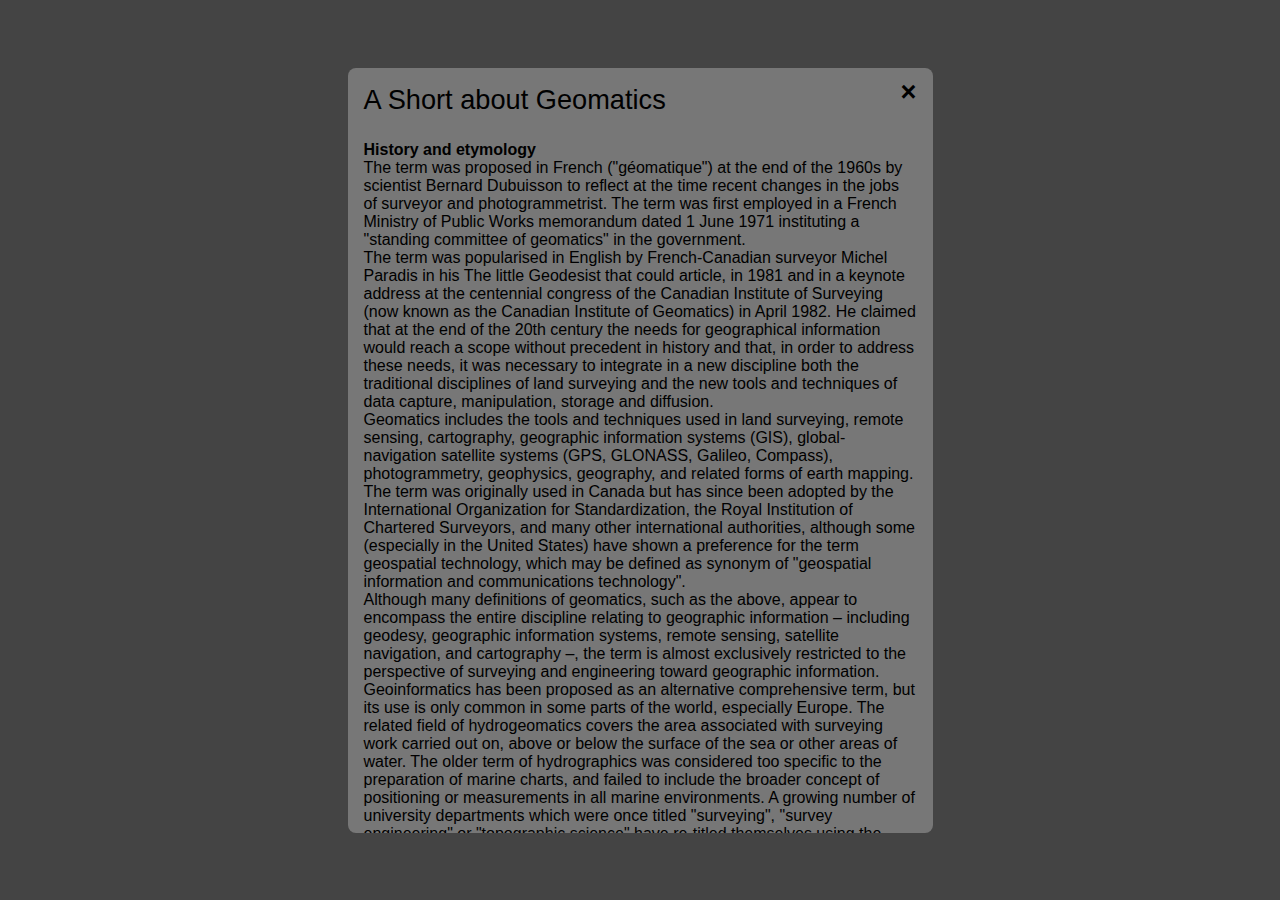
<file: star-mod.html>
<html lang="en">

<head>
    <link href="star-mod.css" rel="stylesheet">
    <meta charset="UTF-8">
    <meta http-equiv="X-UA-Compatible" content="IE=edge">
    <meta name="viewport" content="width=device-width, initial-scale=1.0">
    <title>A bit on Geomatics</title>
</head>

<body>
    <div class="all">
        <div class="header">
            <span class="head">A Short about Geomatics</span>
            <button class="btn">&times;</button>
        </div>
        <div class="main1">
            <b>History and etymology</b><br>
            The term was proposed in French ("géomatique") at the end of the 1960s by scientist Bernard
            Dubuisson to reflect at the time recent changes in the jobs of surveyor and photogrammetrist.
            The term was first employed in a French Ministry of Public Works memorandum dated 1 June
            1971 instituting a "standing committee of geomatics" in the government.<br>
            The term was popularised in English by French-Canadian surveyor Michel Paradis in his The little
            Geodesist that could article, in 1981 and in a keynote address at the centennial congress of the
            Canadian Institute of Surveying (now known as the Canadian Institute of Geomatics) in April 1982.
            He claimed that at the end of the 20th century the needs for geographical information would reach
            a scope without precedent in history and that, in order to address these needs, it was necessary
            to integrate in a new discipline both the traditional disciplines of land surveying and the new tools
            and techniques of data capture, manipulation, storage and diffusion.
            <br>
            Geomatics includes the tools and techniques used in land surveying, remote sensing, cartography,
            geographic information systems (GIS), global-navigation satellite systems (GPS, GLONASS,
            Galileo, Compass), photogrammetry, geophysics, geography, and related forms of earth mapping.
            The term was originally used in Canada but has since been adopted by the International
            Organization for Standardization, the Royal Institution of Chartered Surveyors, and many other
            international authorities, although some (especially in the United States) have shown a preference
            for the term geospatial technology,
         which may be defined as synonym of "geospatial
            information and communications technology".
            <br>
            Although many definitions of geomatics, such as the above, appear to encompass the entire
            discipline relating to geographic information – including geodesy, geographic information
            systems, remote sensing, satellite navigation, and cartography –, the term is almost exclusively
            restricted to the perspective of surveying and engineering toward geographic information.
            Geoinformatics has been proposed as an alternative comprehensive term, but its use is only
            common in some parts of the world, especially Europe.
            The related field of hydrogeomatics covers the area associated with surveying work carried out
            on, above or below the surface of the sea or other areas of water. The older term of hydrographics
            was considered too specific to the preparation of marine charts, and failed to include the broader
            concept of positioning or measurements in all marine environments.
            A growing number of university departments which were once titled "surveying", "survey
            engineering" or "topographic science" have re-titled themselves using the terms "geomatics" or
            "geomatics engineering", while others have switched to program titles such as "spatial information
            technology", and similar names.
            <br>
            The rapid progress and increased visibility of geomatics since the 1990s has been made
            possible by advances in computer hardware, computer science, and software engineering, as well
            as by airborne and space observation remote-sensing technologies.
            Geospatial science or spatial information science is an academic discipline incorporating
            fields such as surveying, geographic information systems, remote sensing, and cartography.
            Spatial science is typically concerned with the measurement, management, analysis and display
            of spatial information describing the Earth, its physical features and the design environment.
            The term spatial science or spatial sciences is primarily used in Australia.<b> Australian
            universities which offer degrees in spatial science include Curtin University,
            the University of
            Tasmania,
            
            the University of Adelaide,Melbourne University and RMIT University.
            <br>
            In the U.S., Texas A&M University offers a bachelor's degree in Spatial Sciences and is home to
            its own Spatial Sciences Laboratory.</b><br>
            Beginning in 2012, the University of Southern California
            started to place more emphasis on the spatial science branch of its geography department, with
            traditional human and physical geography courses and concentrations either not being offered on
            a regular basis or phased out. In place, the university now offers graduate programs strictly
            related to spatial science and its geography department offers a spatial science minor rather than
            the original geography major.
            <br>
            Spatial information practitioners within the Asia-Pacific region are represented by the
            professional body called the Surveying and Spatial Sciences Institute (SSSI).
            <br>
            Engineering<br>
            Geomatic(s) Engineering, Geodesy and Geoinformatics Engineering or Geospatial
            Engineering is a rapidly developing engineering discipline that focuses on spatial information
            (i.e. information that has a location). The location is the primary factor used to integrate a very
            wide range of data for spatial analysis and visualization. Geomatics engineers apply engineering
            principles to spatial information and implement relational data structures involving measurement
            sciences, thus using geomatics and acting as spatial information engineers. Geomatics engineers
            manage local, regional, national and global spatial data infrastructures.<i><b> Geomatics Engineering
            also involves aspects of Computer Engineering, Software Engineering and Civil Engineering.</i></b>
           <br> Science<br>
            Geomatics is a field that incorporates several others such as the older field of land surveying
            engineering along with many other aspects of spatial data management ranging from data science
            and cartography to geography. Following the advanced developments in digital data processing,
            the nature of the tasks required of the professional land surveyor has evolved significantly in
            recent years, and for more and more people the term "surveying" no longer accurately covers the
            whole range of tasks that the profession deals with. As our societies become more complex,
            information with a spatial position associated with it becomes more critical to decision-making,
            both from a personal and a business perspective, and also from a community and a large-scale
            governmental viewpoint.
            Therefore, the geomatics engineer can be involved in an extremely wide variety of information
            gathering activities and applications. Geomatics engineers design, develop, and operate systems
            for collecting and analyzing spatial information about the land, the oceans, natural resources, and
            manmade features.<br>
            The more traditional land surveying strand of geomatics engineering is concerned with the
            determination and recording of boundaries and areas of real property parcels, and the preparation
            and interpretation of legal land descriptions. The tasks more closely related to civil engineering
            include the design and layout of public infrastructure and urban subdivisions, and mapping and
            control surveys for construction projects.
            Geomatics engineers serve society by collecting, monitoring, archiving, and maintaining diverse
            spatial data infrastructures. Geomatics engineers utilize a wide range of technologically advanced
            tools such as digital theodolite/distance meter total stations, Global Positioning System (GPS)
            equipment, digital aerial imagery (both satellite and air-borne), and computer-based geographic
            information systems (GIS). These tools enable the geomatics engineer to gather, process,
            analyze, visualize and manage spatially related information to solve a wide range of technical and
            societal problems.<br>
            Geomatics engineering is the field of activity that integrates the acquisition, processing, analysis,
            display and management of spatial information. It is an exciting and new grouping of subjects in
            the spatial and environmental information sciences with a broad range of employment
            opportunities as well as offering challenging pure and applied research problems in a vast range
            of interdisciplinary fields.
            In different schools and in different countries the same education curriculum is administered with
            the name surveying in some, and in others with the names geomatics, civil engineering surveying,
            geomatics engineering, geospatial (information) engineering, surveying engineering, or geodesy
            and geoinformatics. While these occupations were at one time often taught in civil engineering
            education programs, more and more universities include the departments relevant for geo-data
            sciences under informatics, computer science or applied mathematics. These facts demonstrate
            the breadth, depth and scope of the highly interdisciplinary nature of geomatics engineering. The
            job of geospatial engineer is well established in the U.S. military.<br>
           <b> Application areas include:</b><br>
            Aeromagnetic surveys<br>
            Airborne geophysics<br>
            Air navigation services<br>
            Archaeological excavation and survey for GIS applications<br>
            Coastal zone management and mapping<br>
            Disaster informatics for disaster risk reduction and response<br>
            The environment<br>
            Infrastructure management<br>
            Land management and reform<br>
            Natural resource monitoring and development<br>
            Seismic Interpretation<br>
            Subdivision planning<br>
            Urban and regional planning<br>
            Oceanography<br>
            Meteorology<br>
            Parks<br>
            Resource Management<br>
            Climate Change/Environmental Monitoring, etc...

        </div>

       <!---- <div class="foot">
            <button class="button33 bat1"> OK</button>
            <button class="button33 bat2"> CANCEL</button>
        </div>-->

    </div>
</body>

</html>
</file>
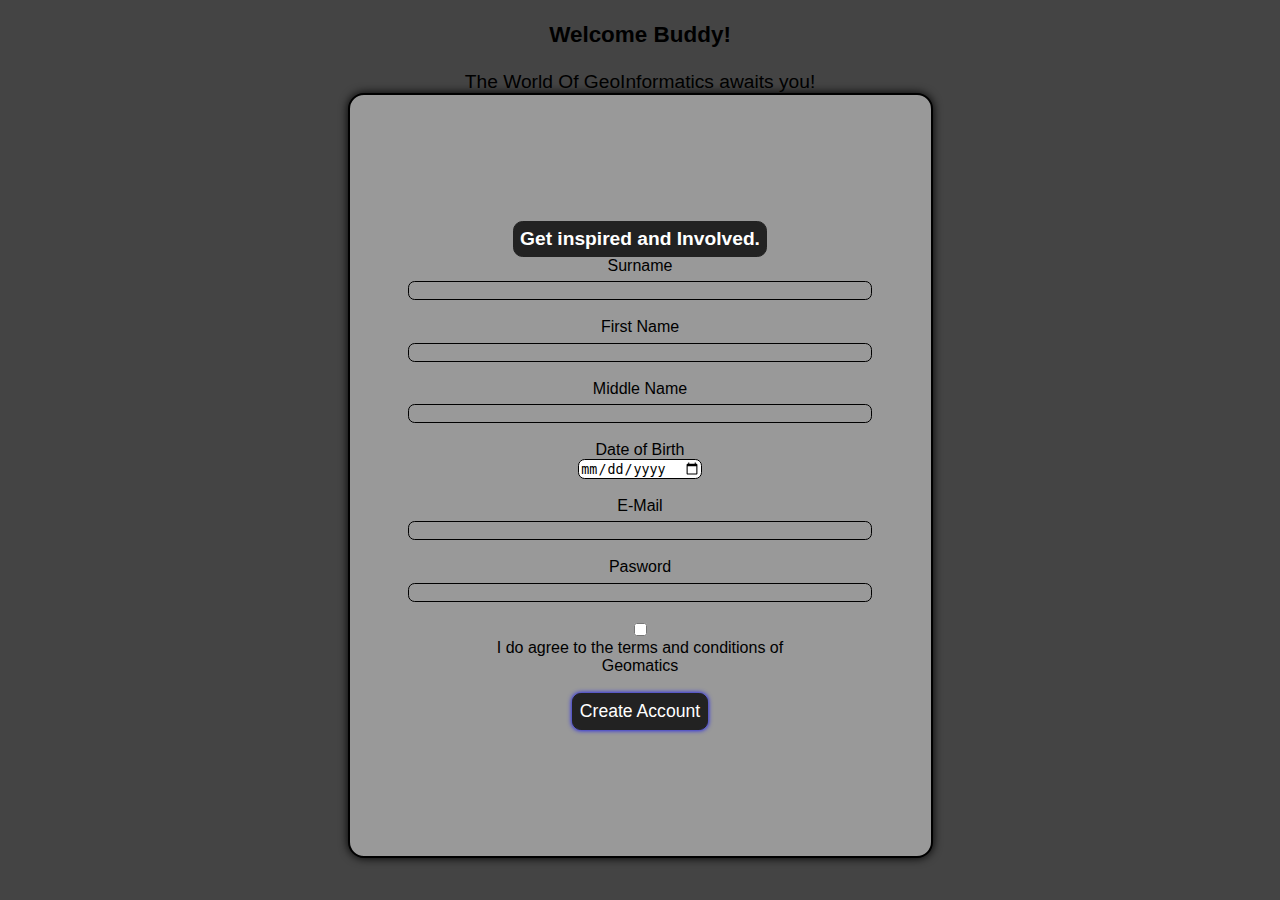
<file: star-signup.html>
<!DOCTYPE html>
<html lang="en">

<head>
    <link href="star-signup.css" rel="stylesheet">
    <meta charset="UTF-8">
    <meta http-equiv="X-UA-Compatible" content="IE=edge">
    <meta name="viewport" content="width=device-width, initial-scale=1.0">
    <title>Sign Up on Geomatics</title>
</head>

<body>
    <div class="signup">
        <div class="welcome">
            <h3>Welcome Buddy!</h3>
            </span>The World Of GeoInformatics awaits you!<span>
        </div>
        <div class="alls">
            <span class="btn0 btn11">Get inspired and Involved.</span>
            Surname<br> <input type="text" class="put"><br>
            First Name<br> <input type="text" class="put"><br>
            Middle Name<br> <input type="text" class="put"><br>
            Date of Birth<br><input type="date" class="date"><br>
            E-Mail<br> <input type="email" class="put"><br>
            Pasword <br><input type="password" class="put"><br>
            <input type="checkbox"> I do agree to the terms and conditions of <br>Geomatics<br>
            <button class="btn btn2"><a href="star-log.html">Create Account</a></button>
        </div>
    </div>
</body>

</html>
</file>
<file: star-mod.css>
*{
    box-sizing: border-box;
    font-family: -apple-system, BlinkMacSystemFont,
     'Segoe UI', Roboto, Oxygen, Ubuntu, Cantarell, 'Open Sans', 'Helvetica Neue', sans-serif;
}
body{
    display: flex;
    justify-content: center;
    align-items: center;
    height: 100vh;
    margin: 0;
    background-color: #444;
}
.all{
    height: 85vh;
    overflow: auto;
    max-width: 50%;
    width: 65vh;
    background-color: #777;
    border-radius: 8px;
    display: flex;
    flex-direction: column;
}
.header{
     display: flex;
     justify-content: space-between;
     padding: 0 1rem;
     border-bottom: 1px solid #777;
     padding-bottom: .5rem;

}
.head{
    font-size: 1.7rem;
    padding-top: 1rem ;
}.btn{
    border:none;
    background: none;
    font-size: 1.7rem;
    font-weight: bold;
    margin: 0%;
    padding: 0%;
    cursor: pointer;
    align-self: flex-start;
    padding-top: .5rem;
}
.main1{
    flex-grow: 10;
    overflow: auto;
    padding: 1rem;
}
/*.foot{
    display: flex;
    justify-content: flex-end;
    padding: .5rem;
    border-top: 1px solid #777;
    
}
.foot .button33 {
    margin-right: .5rem;
   
}
.foot .button33:last-child{
    margin-right: initial;
}
.button33{
    padding: .5em 1em;
    font-size: inherit;
    border-radius: 3em;
    border: none;
    color: white;
    cursor: pointer;
}
.button33.bat1{
    background-color: #222;
    box-shadow: 0 0 7px 0 blue;
}
.button33.bat1:hover,
.button33.bat1:focus {
    background-color: #777;
}
.button33.bat2{
    background-color: #222;
    box-shadow: 0 0 7px 0 blue;
}
.button33.bat2:hover,
.button33.bat2:focus {
    background-color: #777;
}
*/
</file>
<file: star-signup.css>
*{
    box-sizing: border-box;
}
body{
    margin: 0%;
    background-color: #444;
    font-family: -apple-system, BlinkMacSystemFont, 'Segoe UI',
     Roboto, Oxygen, Ubuntu, Cantarell, 'Open Sans', 'Helvetica Neue', sans-serif;
     animation: odys .1s 1s forwards linear;
     
}
@keyframes odys{
    from{
        background-image: url(images/geompic.jpg);
        background-position: 90%;
        transform: scale(1.1);
        background-attachment: fixed;
    
    
    }
    to{
        background-image: url(images/geompic2.jpg);
        background-position: 90%;
        background-attachment: fixed;
    
    
    }
}
.signup{
    display: flex;
    flex-direction: column;
    justify-content: space-evenly;
    align-items: center;
}
.alls{
    background-color: #999;
    display: flex;
    flex-direction: column;
    justify-content: center;
    align-items: center;
    border: 2px solid black;
    border-radius: 1em;
    box-shadow: 0 0 10px 0 black;
    text-align: center;
    width: 65vh;
    height: 85vh;
    max-width: 100%; 
}
.put{
  background-color: #999;
  border: 1px solid black;
  border-radius: .5em;
  margin: .5em;
  margin-bottom: 0%;
  outline: none;
  width: 80%;
}
.put:hover{
    background-color: white;
    box-shadow: 0 0 8px 0 black;
}
.date{
    border-radius: .5em;
    border: 1px solid black;
}
.date:focus,
.date:hover{
    background-color: #999;
}
.btn{
    background-color: #222;
    outline: none;
    border: 1px solid #222;
    border-radius: .5em;
    padding: .8em;
    margin-top: 1em;
    color: white;
}
.btn2{
    padding: .4em;
    font-size: 1.1rem;
    box-shadow: 0 0 5px 0 blue;
}
.btn2:hover,
.btn2:focus {
    background-color: #999;
    color: blue;
   
}
.btn a {
    text-decoration: none;
    color: inherit;
}
.welcome{
    font-size: 1.2em;
    text-align: center;
} 
.btn0{
    background-color: #222;
    outline: none;
    border: 1px solid #222;
    border-radius: .5em;
    padding: .3em;
    color: white;
}
.btn11{
    padding: .3em;
    font-weight: bold;
    font-size: 1.2rem;
}
</file>
